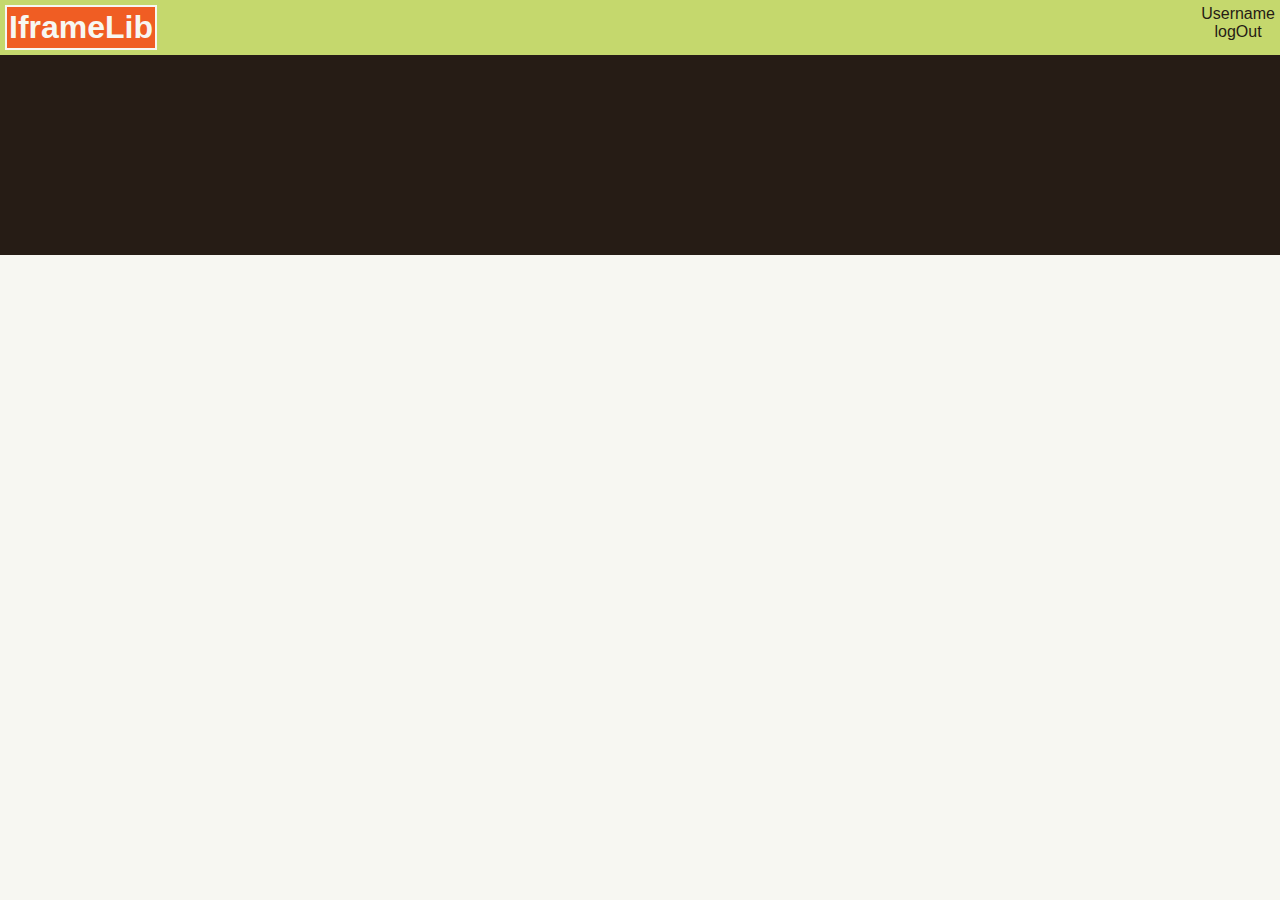
<file: index.html>
<!DOCTYPE html>
<html lang="en">
<head>
    <meta charset="UTF-8">
    <meta http-equiv="X-UA-Compatible" content="IE=edge">
    <meta name="viewport" content="width=device-width, initial-scale=1.0">
    <title>IframeLib</title>
    <link rel="stylesheet" href="./styles/main.css">
</head>
<body>
    <header>
        <h1 class="logo">IframeLib</h1>
        <nav>
            <ul class="navList">
                <li><a href="#">Username</a></li>
                <li><a href="#">logOut</a></li>
            </ul>
        </nav>

    </header>
    <main>

    </main>
    <footer>

    </footer>
    <script src="./scripts/app.js"></script>
</body>
</html>
</file>
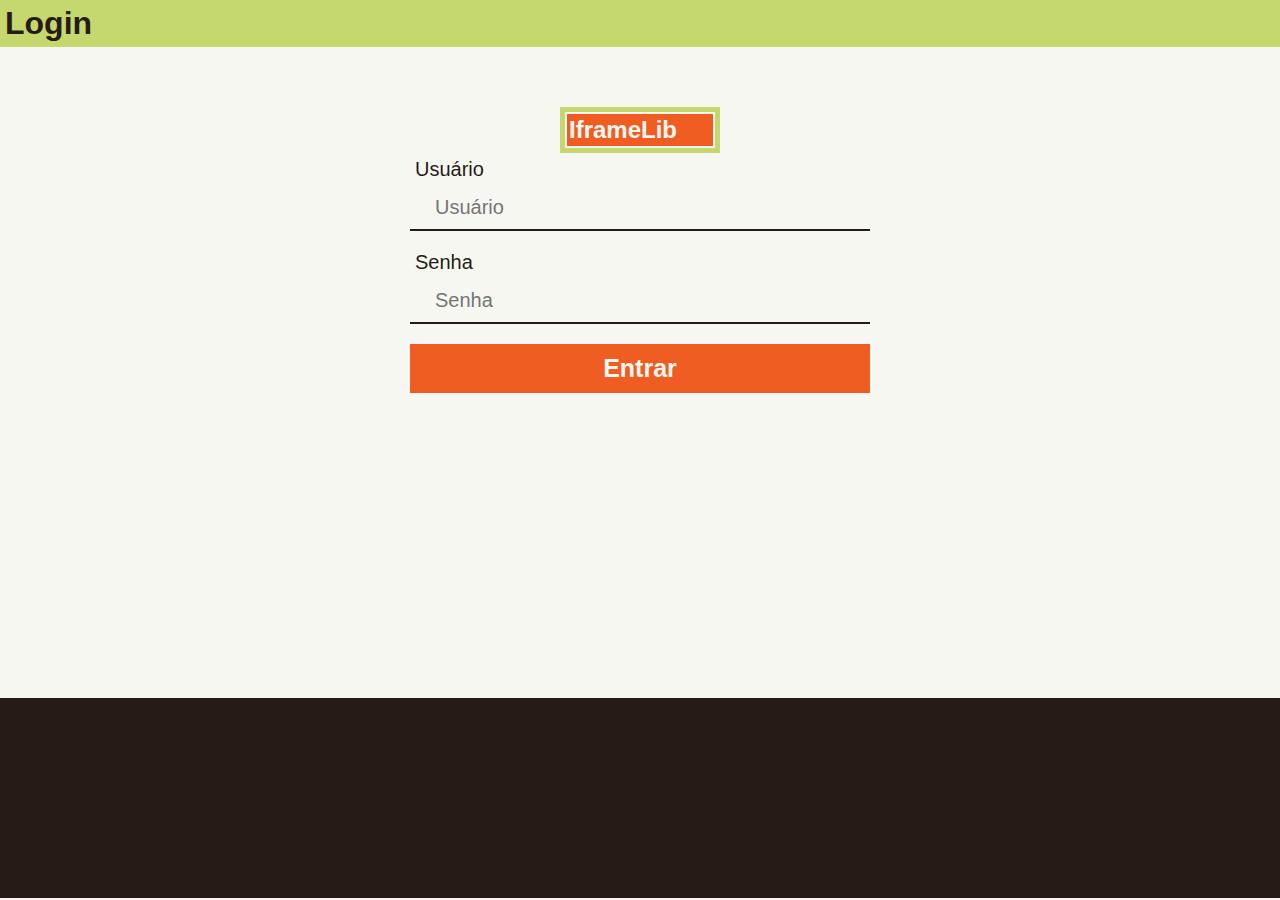
<file: pages/login.html>
<!DOCTYPE html>
<html lang="en">
<head>
    <meta charset="UTF-8">
    <meta http-equiv="X-UA-Compatible" content="IE=edge">
    <meta name="viewport" content="width=device-width, initial-scale=1.0">
    <title>IframeLib</title>
    <link rel="stylesheet" href="../styles/main.css">
    <link rel="stylesheet" href="../styles/forms.css">
</head>
<body>
    <header>
        <h1>Login</h1>
    </header>
    <main class="form_container">
        <div class="logo_container">
            <h2 class="logo">IframeLib</h2>
        </div>
        <form>
            <div class="input_container">
                <label for="usuario">Usuário</label>
                <input name="usuario" type="text" placeholder="Usuário" required>
            </div>
            <div class="input_container">
                <label for="senha">Senha</label>
                <input name="senha" type="password" placeholder="Senha" required>
            </div>

            <button type="submit" class="login_button">Entrar</button>
        </form>
    </main>
    <footer>

    </footer>
</body>
</html>
</file>
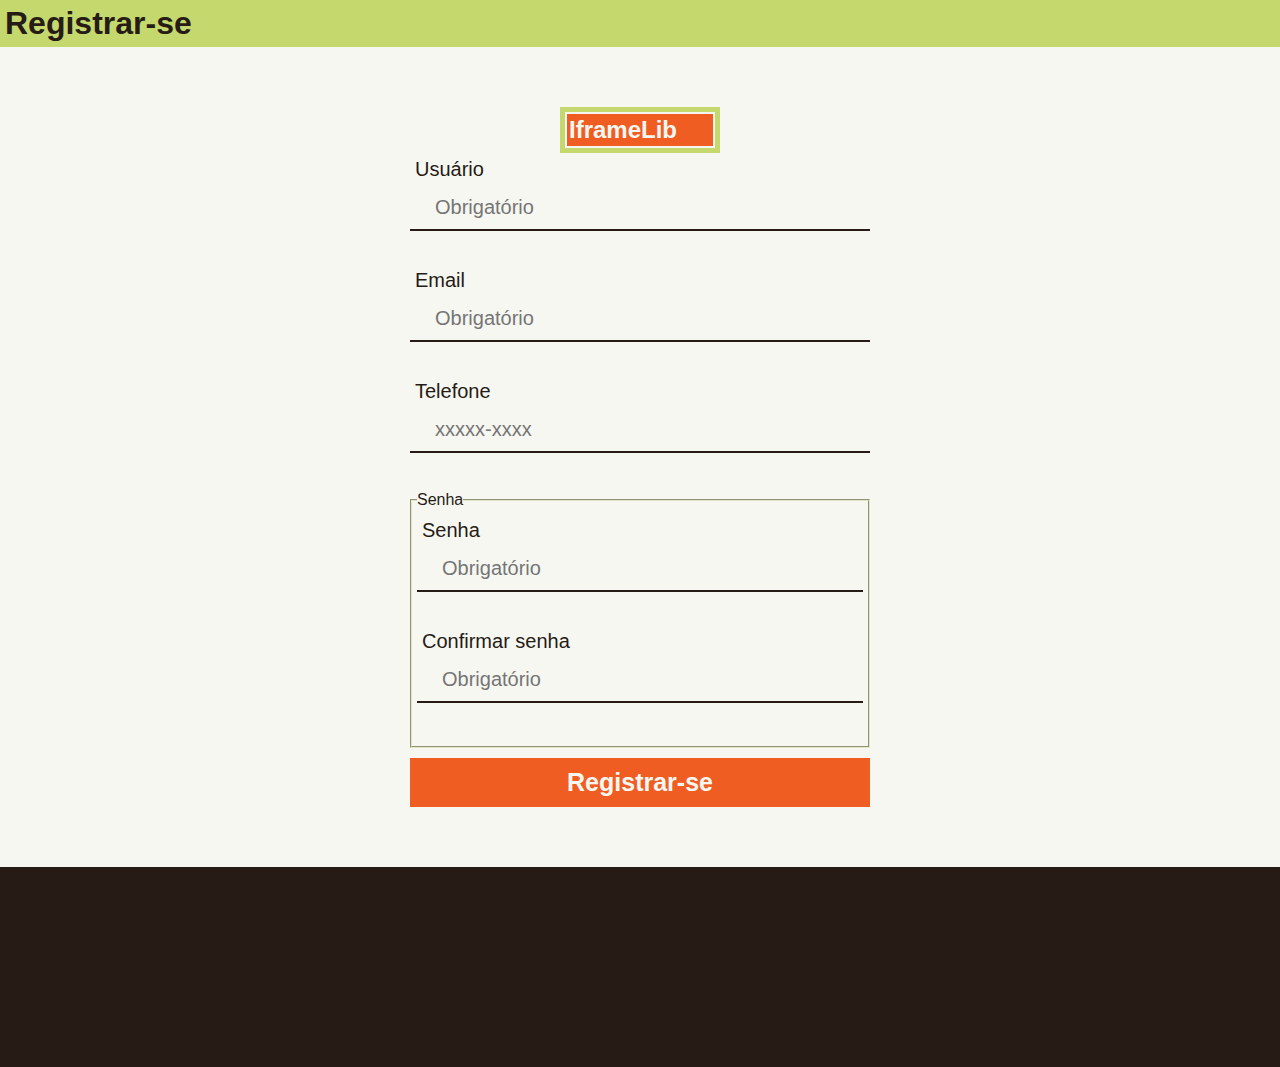
<file: pages/register.html>
<!DOCTYPE html>
<html lang="en">
<head>
    <meta charset="UTF-8">
    <meta http-equiv="X-UA-Compatible" content="IE=edge">
    <meta name="viewport" content="width=device-width, initial-scale=1.0">
    <title>IframeLib</title>
    <link rel="stylesheet" href="../styles/main.css">
    <link rel="stylesheet" href="../styles/forms.css">
</head>
<body>
    <header>
        <h1>Registrar-se</h1>
    </header>
    <main class="form_container">
        <div class="logo_container">
            <h2 class="logo">IframeLib</h2>
        </div>
        <form action="">
            <div class="input_container">
                <label for="user">Usuário</label> 
                <input name="user" type="name" minlength="4"  maxlength="20" pattern="[\w\d]{4,20}" required data-form="user" placeholder="Obrigatório">
                <spam class="error-message">Mensagem de erro</spam>
            </div>
            <div class="input_container">
                <label for="email">Email</label> 
                <input name="email" type="email" required placeholder="Obrigatório" data-form="email">
                <spam class="error-message">Mensagem de erro</spam>
            </div>
            <div class="input_container">
                <label for="phone">Telefone</label> 
                <input name="phone" pattern="^[\d]{4,5}-?[\d]{4}$" type="text" placeholder="xxxxx-xxxx" data-form="phone">    
                <spam class="error-message">Mensagem de erro</spam>
            </div>
            <fieldset class="password-field">
                <legend>Senha</legend>
                <div class="input_container">
                    <label for="pass">Senha</label> 
                    <input name="pass" type="password" pattern="[\w\d!@#$%&*\(\)]{6,20}" required data-form="pass" placeholder="Obrigatório">
                    <spam class="error-message">Mensagem de erro</spam>
                </div>
                <div class="input_container">
                    <label for="repass">Confirmar senha</label> 
                    <input name="repass" type="password" required data-form="checkPass" placeholder="Obrigatório">
                    <spam class="error-message">Mensagem de erro</spam>
                </div>
            </fieldset>


            <button type="submit" class="login_button">Registrar-se</button>
        </form>
    </main>
    <footer>

    </footer>
   <script type="module" src="../scripts/app.js"></script> 
</body>
</html>
</file>
<file: styles/main.css>
* {
    padding: 0;
    margin: 0;
}

@import url('https://fonts.googleapis.com/css2?family=Roboto:ital,wght@0,100;0,300;0,400;0,500;0,700;0,900;1,100;1,300;1,400;1,500;1,700;1,900&display=swap');

/*project colorscheme*/
:root {
   --color1:#C5D86D;
   --color2:#261C15;
   --color3:#F7F7F2;
   --color4:#E4E6C3;
   --color5:#F05D23;
}

body {
    background-color: var(--color3);
    font-family: 'Roboto', sans-serif;
}

header {
    background-color: var(--color1);
    padding: 5px;
    display: flex;
    justify-content: space-between;
    color: var(--color3);
}

.logo {
    border: 2px solid var(--color3);
    background-color: var(--color5);
    cursor: pointer;
    color: var(--color3);
    padding: 2px;
}

.navList {
    list-style-type: none;
    text-align: center;
}

.navList li a {
    text-decoration: none;
    color: var(--color2);
}

footer {
    background-color: var(--color2);
    width: 100%;
    height: 200px;
}
</file>
<file: styles/forms.css>
* {
    padding: 0;
    margin: 0;
}

h1 {
    color: var(--color2);
}

.form_container {  
    max-width: 500px;
    min-width: 50px;
    min-height: calc(100vh - 329px);
    height: 100% ;
    margin: 40px auto;
    padding: 20px;
    /*background-color: var(--color4);*/
    box-sizing: border-box;
}

.logo_container {
    width: 150px;
    margin: auto;
    padding: 5px;
    background-color: var(--color1);
}

.form_container label {
    display: block;
    font-size: 15px;
    margin: 5px;
    font-size: 20px;
    color: var(--color2);
}

.input_container {
    margin-bottom: 20px;
}

.form_container input{
    box-sizing: border-box;
    padding: 10px 25px;
    display: block;
    width: 100%;
    font-size: 20px;
    border: none;
    border-bottom: 2px solid var(--color2);
    background-color: var(--color3);
    color: var(--color2);
}

.login_button {
    width: 100%;
    padding: 10px;

    background-color: var(--color5);
    color: var(--color3);

    border: none;
    font-size: 25px;
    font-weight: bold;

    transition: 0.5s background, 1s color, 0.5s transform;


    cursor: pointer;
}

.login_button:hover {
    background-color: var(--color1);
    color: var(--color2);
    transform: scale(1.05);
}

.error-message {
    visibility: hidden;
    color: var(--color5);
}

.invalid-input label {
    color: var(--color5);
}

.invalid-input input {
   border: 2px solid var(--color5); 
   color: var(--color5);
}

.invalid-input .error-message {
    visibility: visible;
}

.password-field {
    padding: 5px;
    margin-bottom: 10px;
    color: var(--color2);
    border-color: var(--color4);
}
</file>
